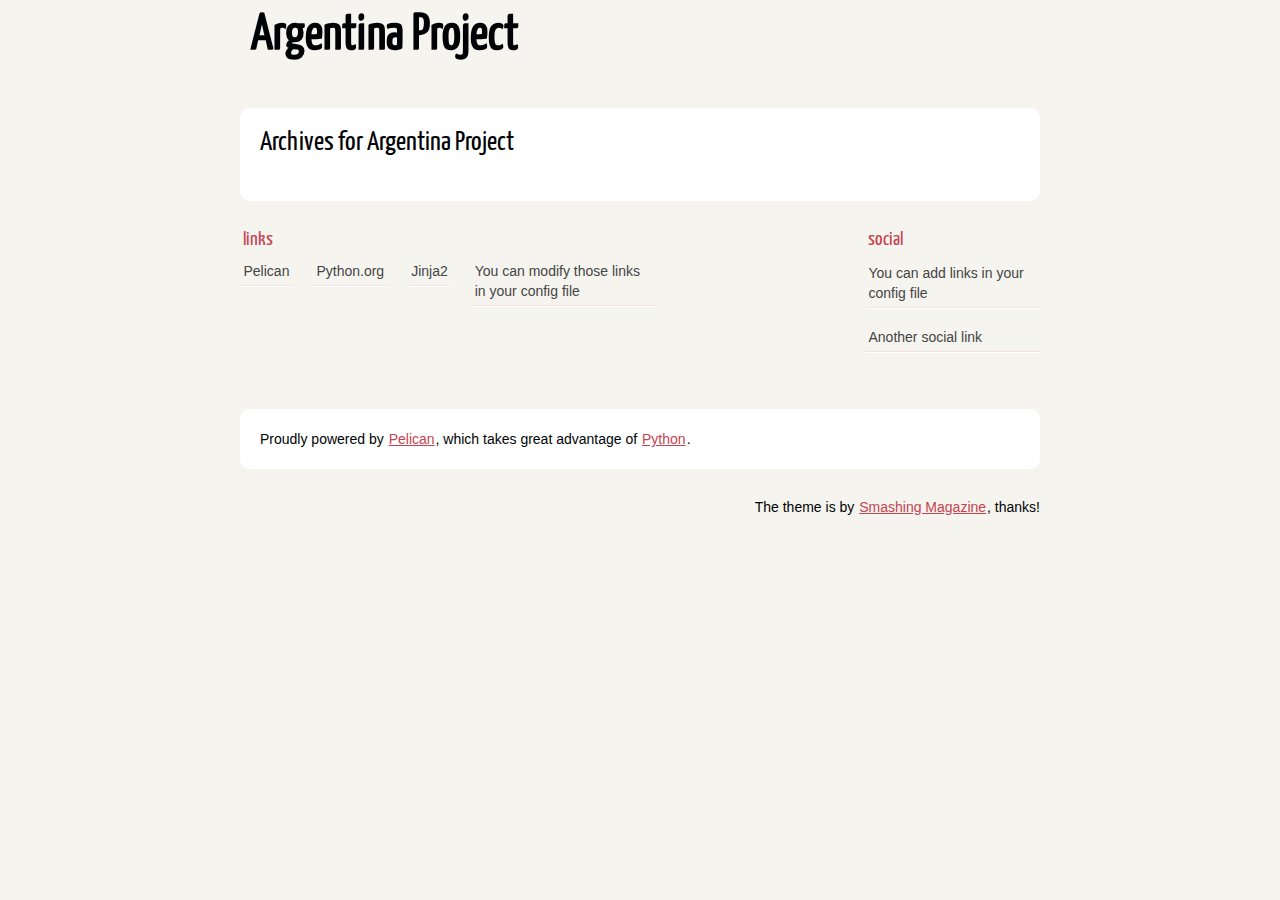
<file: archives.html>
<!DOCTYPE html>
<html lang="en">
        <head>
                        <meta charset="utf-8" />
                        <meta name="viewport" content="width=device-width, initial-scale=1.0" />
                        <meta name="generator" content="Pelican" />
                        <title>Argentina Project</title>
                        <link rel="stylesheet" href="/theme/css/main.css" />
        </head>

        <body id="index" class="home">
                <header id="banner" class="body">
                        <h1><a href="/">Argentina Project</a></h1>
                        <nav><ul>
                        </ul></nav>
                </header><!-- /#banner -->
    <section id="content" class="body">
        <h1>Archives for Argentina Project</h1>

        <dl>
        </dl>
    </section>
                <section id="extras" class="body">
                                <div class="blogroll">
                                        <h2>links</h2>
                                        <ul>
                                                        <li><a href="https://getpelican.com/">Pelican</a></li>
                                                        <li><a href="https://www.python.org/">Python.org</a></li>
                                                        <li><a href="https://palletsprojects.com/p/jinja/">Jinja2</a></li>
                                                        <li><a href="#">You can modify those links in your config file</a></li>
                                        </ul>
                                </div><!-- /.blogroll -->
                                <div class="social">
                                        <h2>social</h2>
                                        <ul>

                                                        <li><a href="#">You can add links in your config file</a></li>
                                                        <li><a href="#">Another social link</a></li>
                                        </ul>
                                </div><!-- /.social -->
                </section><!-- /#extras -->

                <footer id="contentinfo" class="body">
                        <address id="about" class="vcard body">
                                Proudly powered by <a rel="nofollow" href="https://getpelican.com/">Pelican</a>, which takes great advantage of <a rel="nofollow" href="https://www.python.org/">Python</a>.
                        </address><!-- /#about -->

                        <p>The theme is by <a rel="nofollow" href="https://www.smashingmagazine.com/2009/08/designing-a-html-5-layout-from-scratch/">Smashing Magazine</a>, thanks!</p>
                </footer><!-- /#contentinfo -->

        </body>
</html>
</file>
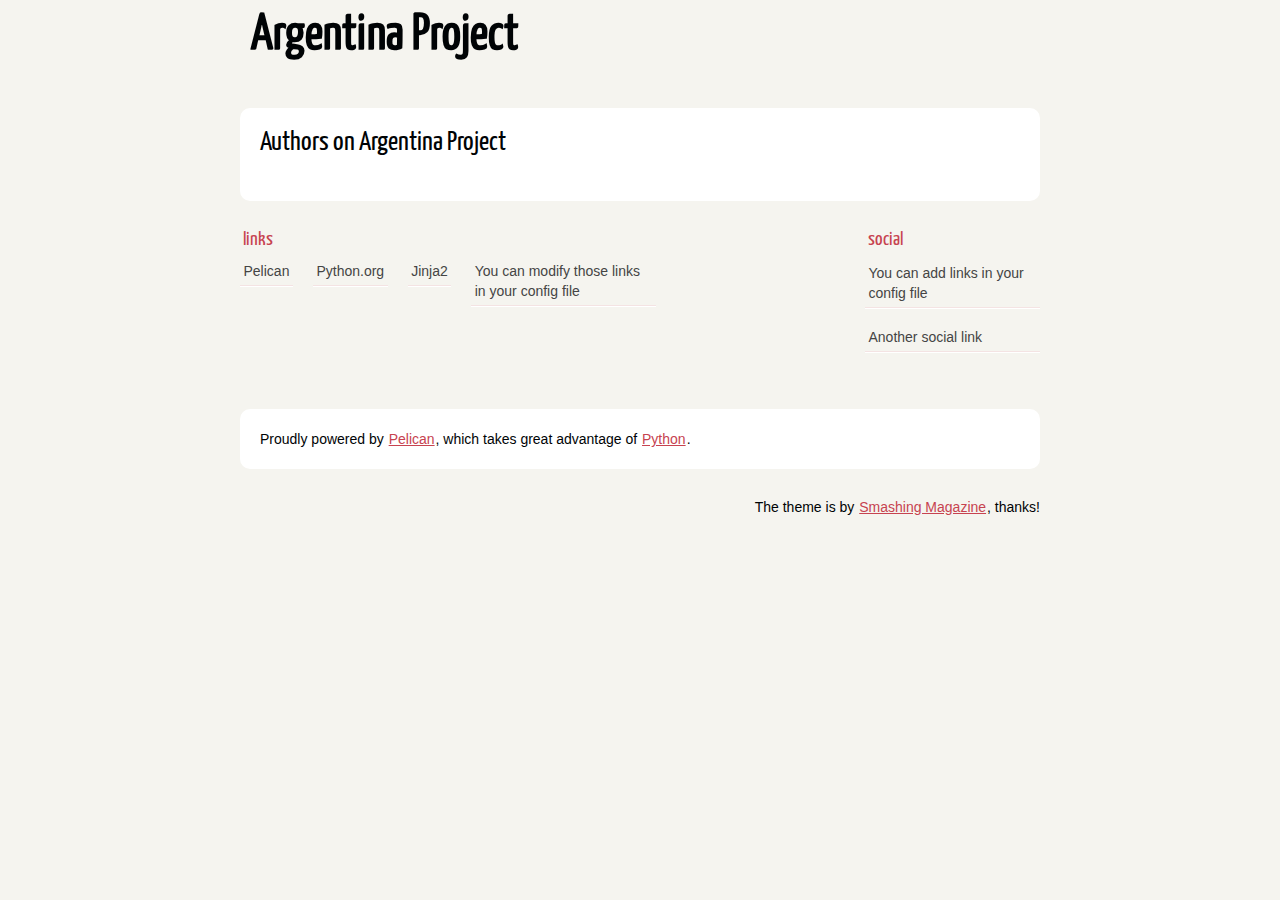
<file: authors.html>
<!DOCTYPE html>
<html lang="en">
        <head>
                        <meta charset="utf-8" />
                        <meta name="viewport" content="width=device-width, initial-scale=1.0" />
                        <meta name="generator" content="Pelican" />
                        <title>Argentina Project - Authors</title>
                        <link rel="stylesheet" href="/theme/css/main.css" />
        </head>

        <body id="index" class="home">
                <header id="banner" class="body">
                        <h1><a href="/">Argentina Project</a></h1>
                        <nav><ul>
                        </ul></nav>
                </header><!-- /#banner -->

    <section id="content" class="body">
        <h1>Authors on Argentina Project</h1>
        <ul>
        </ul>
    </section>

                <section id="extras" class="body">
                                <div class="blogroll">
                                        <h2>links</h2>
                                        <ul>
                                                        <li><a href="https://getpelican.com/">Pelican</a></li>
                                                        <li><a href="https://www.python.org/">Python.org</a></li>
                                                        <li><a href="https://palletsprojects.com/p/jinja/">Jinja2</a></li>
                                                        <li><a href="#">You can modify those links in your config file</a></li>
                                        </ul>
                                </div><!-- /.blogroll -->
                                <div class="social">
                                        <h2>social</h2>
                                        <ul>

                                                        <li><a href="#">You can add links in your config file</a></li>
                                                        <li><a href="#">Another social link</a></li>
                                        </ul>
                                </div><!-- /.social -->
                </section><!-- /#extras -->

                <footer id="contentinfo" class="body">
                        <address id="about" class="vcard body">
                                Proudly powered by <a rel="nofollow" href="https://getpelican.com/">Pelican</a>, which takes great advantage of <a rel="nofollow" href="https://www.python.org/">Python</a>.
                        </address><!-- /#about -->

                        <p>The theme is by <a rel="nofollow" href="https://www.smashingmagazine.com/2009/08/designing-a-html-5-layout-from-scratch/">Smashing Magazine</a>, thanks!</p>
                </footer><!-- /#contentinfo -->

        </body>
</html>
</file>
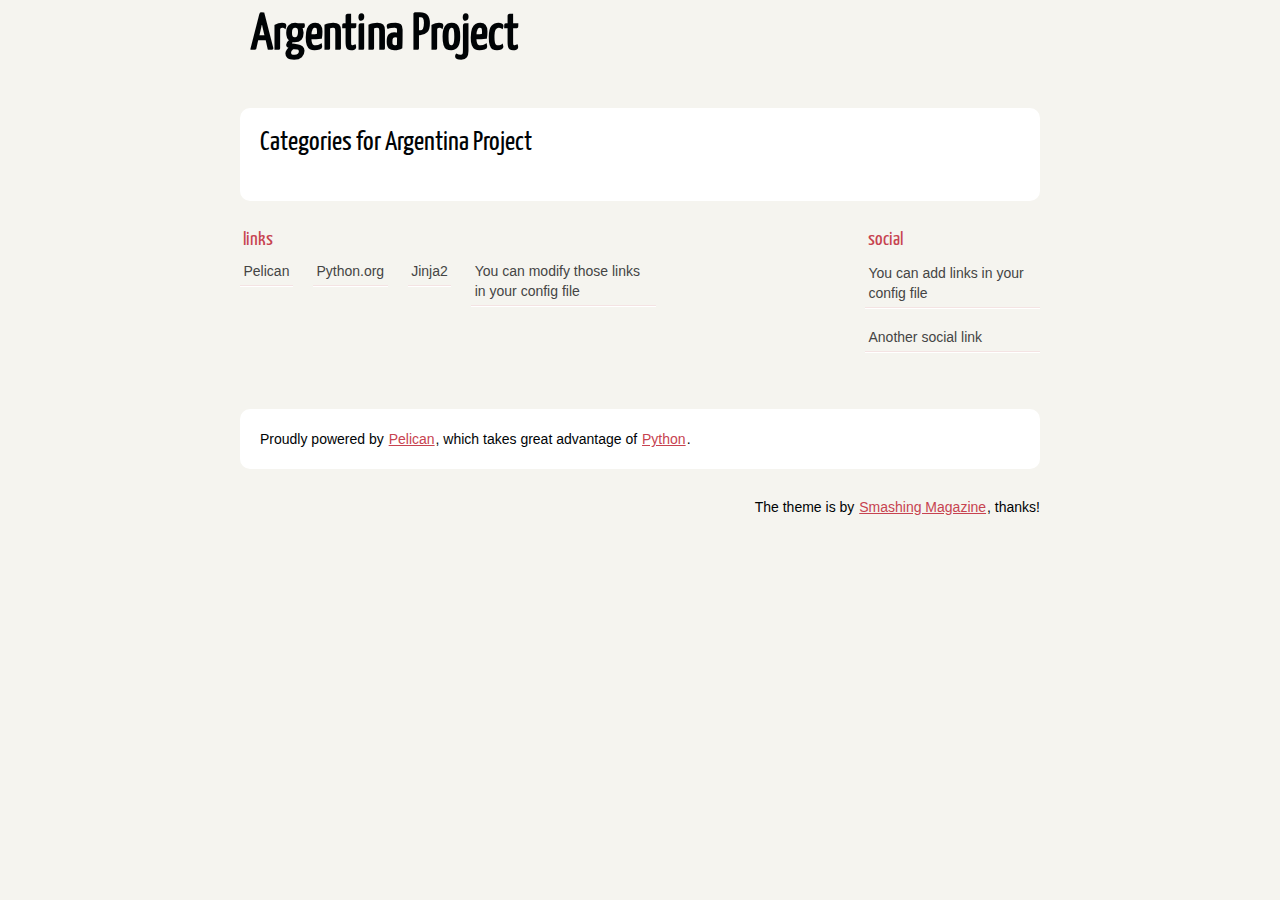
<file: categories.html>
<!DOCTYPE html>
<html lang="en">
        <head>
                        <meta charset="utf-8" />
                        <meta name="viewport" content="width=device-width, initial-scale=1.0" />
                        <meta name="generator" content="Pelican" />
                        <title>Argentina Project - Categories</title>
                        <link rel="stylesheet" href="/theme/css/main.css" />
        </head>

        <body id="index" class="home">
                <header id="banner" class="body">
                        <h1><a href="/">Argentina Project</a></h1>
                        <nav><ul>
                        </ul></nav>
                </header><!-- /#banner -->

    <section id="content" class="body">
        <h1>Categories for Argentina Project</h1>
        <ul>
        </ul>
    </section>

                <section id="extras" class="body">
                                <div class="blogroll">
                                        <h2>links</h2>
                                        <ul>
                                                        <li><a href="https://getpelican.com/">Pelican</a></li>
                                                        <li><a href="https://www.python.org/">Python.org</a></li>
                                                        <li><a href="https://palletsprojects.com/p/jinja/">Jinja2</a></li>
                                                        <li><a href="#">You can modify those links in your config file</a></li>
                                        </ul>
                                </div><!-- /.blogroll -->
                                <div class="social">
                                        <h2>social</h2>
                                        <ul>

                                                        <li><a href="#">You can add links in your config file</a></li>
                                                        <li><a href="#">Another social link</a></li>
                                        </ul>
                                </div><!-- /.social -->
                </section><!-- /#extras -->

                <footer id="contentinfo" class="body">
                        <address id="about" class="vcard body">
                                Proudly powered by <a rel="nofollow" href="https://getpelican.com/">Pelican</a>, which takes great advantage of <a rel="nofollow" href="https://www.python.org/">Python</a>.
                        </address><!-- /#about -->

                        <p>The theme is by <a rel="nofollow" href="https://www.smashingmagazine.com/2009/08/designing-a-html-5-layout-from-scratch/">Smashing Magazine</a>, thanks!</p>
                </footer><!-- /#contentinfo -->

        </body>
</html>
</file>
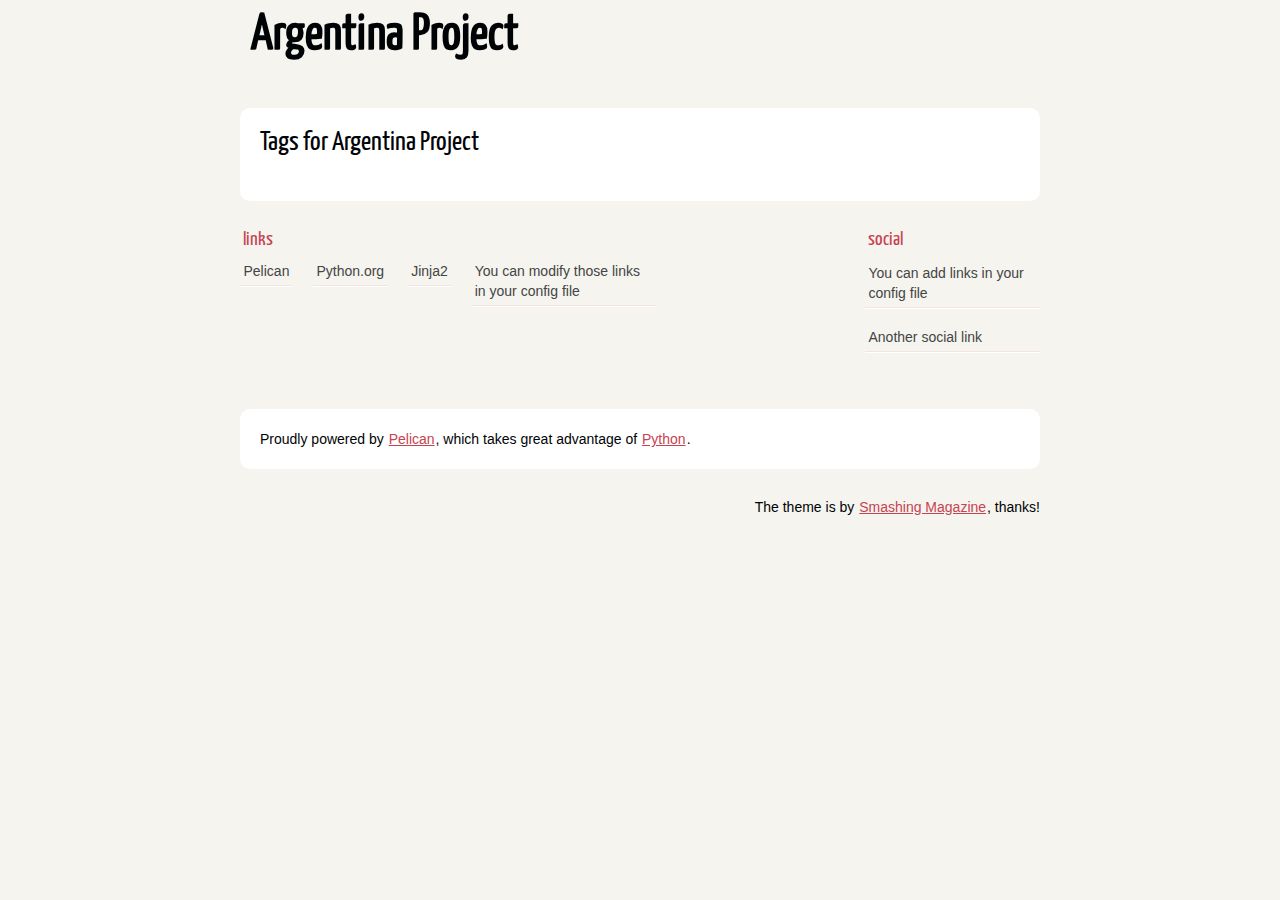
<file: tags.html>
<!DOCTYPE html>
<html lang="en">
        <head>
                        <meta charset="utf-8" />
                        <meta name="viewport" content="width=device-width, initial-scale=1.0" />
                        <meta name="generator" content="Pelican" />
                        <title>Argentina Project - Tags</title>
                        <link rel="stylesheet" href="/theme/css/main.css" />
        </head>

        <body id="index" class="home">
                <header id="banner" class="body">
                        <h1><a href="/">Argentina Project</a></h1>
                        <nav><ul>
                        </ul></nav>
                </header><!-- /#banner -->

    <section id="content" class="body">
        <h1>Tags for Argentina Project</h1>
        <ul>
        </ul>
    </section>

                <section id="extras" class="body">
                                <div class="blogroll">
                                        <h2>links</h2>
                                        <ul>
                                                        <li><a href="https://getpelican.com/">Pelican</a></li>
                                                        <li><a href="https://www.python.org/">Python.org</a></li>
                                                        <li><a href="https://palletsprojects.com/p/jinja/">Jinja2</a></li>
                                                        <li><a href="#">You can modify those links in your config file</a></li>
                                        </ul>
                                </div><!-- /.blogroll -->
                                <div class="social">
                                        <h2>social</h2>
                                        <ul>

                                                        <li><a href="#">You can add links in your config file</a></li>
                                                        <li><a href="#">Another social link</a></li>
                                        </ul>
                                </div><!-- /.social -->
                </section><!-- /#extras -->

                <footer id="contentinfo" class="body">
                        <address id="about" class="vcard body">
                                Proudly powered by <a rel="nofollow" href="https://getpelican.com/">Pelican</a>, which takes great advantage of <a rel="nofollow" href="https://www.python.org/">Python</a>.
                        </address><!-- /#about -->

                        <p>The theme is by <a rel="nofollow" href="https://www.smashingmagazine.com/2009/08/designing-a-html-5-layout-from-scratch/">Smashing Magazine</a>, thanks!</p>
                </footer><!-- /#contentinfo -->

        </body>
</html>
</file>
<file: theme/css/main.css>
/*
	Name: Smashing HTML5
	Date: July 2009
	Description: Sample layout for HTML5 and CSS3 goodness.
	Version: 1.0
	License: MIT <https://opensource.org/licenses/MIT>
	Licensed by: Smashing Media GmbH <https://www.smashingmagazine.com/>
	Original author: Enrique Ramírez <http://enrique-ramirez.com/>
*/

/* Imports */
@import url("reset.css");
@import url("pygment.css");
@import url("typogrify.css");
@import url("fonts.css");

/***** Global *****/
/* Body */
body {
    background: #F5F4EF;
    color: #000305;
    font-size: 87.5%; /* Base font size: 14px */
    font-family: 'Trebuchet MS', Trebuchet, 'Lucida Sans Unicode', 'Lucida Grande', 'Lucida Sans', Arial, sans-serif;
    line-height: 1.429;
    margin: 0;
    padding: 0;
    text-align: left;
}

/* Headings */
h1 {font-size: 2em }
h2 {font-size: 1.571em}	/* 22px */
h3 {font-size: 1.429em}	/* 20px */
h4 {font-size: 1.286em}	/* 18px */
h5 {font-size: 1.143em}	/* 16px */
h6 {font-size: 1em}		/* 14px */

h1, h2, h3, h4, h5, h6 {
    font-weight: 400;
    line-height: 1.1;
    margin-bottom: .8em;
    font-family: 'Yanone Kaffeesatz', arial, serif;
}

h3, h4, h5, h6 { margin-top: .8em; }

hr { border: 2px solid #EEEEEE; }

/* Anchors */
a {outline: 0;}
a img {border: 0px; text-decoration: none;}
a:link, a:visited {
    color: #C74350;
    padding: 0 1px;
    text-decoration: underline;
}
a:hover, a:active {
    background-color: #C74350;
    color: #fff;
    text-decoration: none;
    text-shadow: 1px 1px 1px #333;
}

h1 a:hover {
    background-color: inherit
}

/* Paragraphs */
div.line-block,
p { margin-top: 1em;
    margin-bottom: 1em;}

strong, b {font-weight: bold;}
em, i {font-style: italic;}

/* Lists */
ul {
    list-style: outside disc;
    margin: 0em 0 0 1.5em;
}

ol {
    list-style: outside decimal;
    margin: 0em 0 0 1.5em;
}

li { margin-top: 0.5em;
    margin-bottom: 1em; }

.post-info {
    float:right;
    margin:10px;
    padding:5px;
}

.post-info p{
    margin-top: 1px;
    margin-bottom: 1px;
}

.readmore { float: right }

dl {margin: 0 0 1.5em 0;}
dt {font-weight: bold;}
dd {margin-left: 1.5em;}

pre{background-color:  rgb(238, 238, 238); padding: 10px; margin: 10px; overflow: auto;}

/* Quotes */
blockquote {
    margin: 20px;
    font-style: italic;
}
cite {}

q {}

div.note {
    float: right;
    margin: 5px;
    font-size: 85%;
    max-width: 300px;
}

/* Tables */
table {margin: .5em auto 1.5em auto; width: 98%;}

	/* Thead */
thead th {padding: .5em .4em; text-align: left;}
thead td {}

	/* Tbody */
tbody td {padding: .5em .4em;}
tbody th {}

tbody .alt td {}
tbody .alt th {}

	/* Tfoot */
tfoot th {}
tfoot td {}

/* HTML5 tags */
header, section, footer,
aside, nav, article, figure {
    display: block;
}

/***** Layout *****/
.body {clear: both; margin: 0 auto; max-width: 800px;}
img { max-width: 100%; }
img.right, figure.right, div.figure.align-right {
    float: right;
    margin: 0 0 2em 2em;
}
img.left, figure.left, div.figure.align-left {
    float: left;
    margin: 0 2em 2em 0;
}

/* .rst support */
div.figure img, figure img {  /* to fill figure exactly */
    max-width: 100%;
}
div.figure p.caption, figure p.caption { /* margin provided by figure */
    margin-top: 0;
    margin-bottom: 0;
}

/*
	Header
*****************/
#banner {
    margin: 0 auto;
    padding: 0.8em 0 0 0;
}

	/* Banner */
#banner h1 {
    font-size: 3.571em;
    line-height: 1.0;
    margin-bottom: .3em;
}

#banner h1 a:link, #banner h1 a:visited {
    color: #000305;
    display: block;
    font-weight: bold;
    margin: 0 0 0 .2em;
    text-decoration: none;
}
#banner h1 a:hover, #banner h1 a:active {
    background: none;
    color: #C74350;
    text-shadow: none;
}

#banner h1 strong {font-size: 0.36em; font-weight: normal;}

	/* Main Nav */
#banner nav {
    background: #000305;
    font-size: 1.143em;
    overflow: auto;
    line-height: 30px;
    margin: 0 auto 2em auto;
    padding: 0;
    text-align: center;
    max-width: 800px;

    border-radius: 5px;
    -moz-border-radius: 5px;
    -webkit-border-radius: 5px;
}

#banner nav ul {list-style: none; margin: 0 auto; max-width: 800px;}
#banner nav li {float: left; display: inline; margin: 0;}

#banner nav a:link, #banner nav a:visited {
    color: #fff;
    display: inline-block;
    height: 30px;
    padding: 5px 1.5em;
    text-decoration: none;
}
#banner nav a:hover, #banner nav a:active,
#banner nav .active a:link, #banner nav .active a:visited {
    background: #C74451;
    color: #fff;
    text-shadow: none !important;
}

#banner nav li:first-child a {
    border-top-left-radius: 5px;
    -moz-border-radius-topleft: 5px;
    -webkit-border-top-left-radius: 5px;

    border-bottom-left-radius: 5px;
    -moz-border-radius-bottomleft: 5px;
    -webkit-border-bottom-left-radius: 5px;
}

/*
	Featured
*****************/
#featured {
    background: #fff;
    margin-bottom: 2em;
    overflow: hidden;
    padding: 20px;
    max-width: 760px;

    border-radius: 10px;
    -moz-border-radius: 10px;
    -webkit-border-radius: 10px;
}

#featured figure {
    border: 2px solid #eee;
    float: right;
    margin: 0.786em 2em 0 5em;
    max-width: 248px;
}
#featured figure img {display: block; float: right;}

#featured h2 {color: #C74451; font-size: 1.714em; margin-bottom: 0.333em;}
#featured h3 {font-size: 1.429em; margin-bottom: .5em;}

#featured h3 a:link, #featured h3 a:visited {color: #000305; text-decoration: none;}
#featured h3 a:hover, #featured h3 a:active {color: #fff;}

/*
	Body
*****************/
#content {
    background: #fff;
    margin-bottom: 2em;
    overflow: hidden;
    padding: 20px 20px;
    max-width: 760px;

    border-radius: 10px;
    -moz-border-radius: 10px;
    -webkit-border-radius: 10px;
}

/*
	Extras
*****************/
#extras {margin: 0 auto 3em auto; overflow: hidden;}

#extras ul {list-style: none; margin: 0;}
#extras li {border-bottom: 1px solid #fff;}
#extras h2 {
    color: #C74350;
    font-size: 1.429em;
    margin-bottom: .25em;
    padding: 0 3px;
}

#extras a:link, #extras a:visited {
    color: #444;
    display: block;
    border-bottom: 1px solid #F4E3E3;
    text-decoration: none;
    padding: .3em .25em;
}

#extras a:hover, #extras a:active {color: #fff;}

	/* Blogroll */
#extras .blogroll {
    float: left;
    max-width: 615px;
}

#extras .blogroll li {float: left; margin: 0 20px 0 0; max-width: 185px;}

	/* Social */
#extras .social {
    float: right;
    max-width: 175px;
}

/*
	About
*****************/
#about {
    background: #fff;
    font-style: normal;
    margin-bottom: 2em;
    overflow: hidden;
    padding: 20px;
    text-align: left;
    max-width: 760px;

    border-radius: 10px;
    -moz-border-radius: 10px;
    -webkit-border-radius: 10px;
}

#about .primary {float: left; max-width: 165px;}
#about .primary strong {color: #C64350; display: block; font-size: 1.286em;}
#about .photo {float: left; margin: 5px 20px;}

#about .url:link, #about .url:visited {text-decoration: none;}

#about .bio {float: right; max-width: 500px;}

/*
	Footer
*****************/
#contentinfo {padding-bottom: 2em; text-align: right;}

/***** Sections *****/
/* Blog */
.hentry {
    display: block;
    clear: both;
    border-top: 1px solid #eee;
    padding: 1.5em 0;
}
li:first-child .hentry, #content > .hentry {border: 0; margin: 0;}
#content > .hentry {padding: 1em 0;}
.hentry img{display : none ;}
.entry-title {font-size: 3em; margin-bottom: 10px; margin-top: 0;}
.entry-title a:link, .entry-title a:visited {text-decoration: none; color: #333;}
.entry-title a:visited {background-color: #fff;}

.hentry .post-info * {font-style: normal;}

	/* Content */
.hentry footer {margin-bottom: 2em;}
.hentry footer address {display: inline;}
#posts-list footer address {display: block;}

	/* Blog Index */
#posts-list {list-style: none; margin: 0;}
#posts-list .hentry {padding-left: 10px; position: relative;}

#posts-list footer {
    left: 10px;
    position: relative;
    float: left;
    top: 0.5em;
    max-width: 190px;
}

	/* About the Author */
#about-author {
    background: #f9f9f9;
    clear: both;
    font-style: normal;
    margin: 2em 0;
    padding: 10px 20px 15px 20px;

    border-radius: 5px;
    -moz-border-radius: 5px;
    -webkit-border-radius: 5px;
}

#about-author strong {
    color: #C64350;
    clear: both;
    display: block;
    font-size: 1.429em;
}

#about-author .photo {border: 1px solid #ddd; float: left; margin: 5px 1em 0 0;}

	/* Comments */
#comments-list {list-style: none; margin: 0 1em;}
#comments-list blockquote {
    background: #f8f8f8;
    clear: both;
    font-style: normal;
    margin: 0;
    padding: 15px 20px;

    border-radius: 5px;
    -moz-border-radius: 5px;
    -webkit-border-radius: 5px;
}
#comments-list footer {color: #888; padding: .5em 1em 0 0; text-align: right;}

#comments-list li:nth-child(2n) blockquote {background: #F5f5f5;}

	/* Add a Comment */
#add-comment label {clear: left; float: left; text-align: left; max-width: 150px;}
#add-comment input[type='text'],
#add-comment input[type='email'],
#add-comment input[type='url'] {float: left; max-width: 200px;}

#add-comment textarea {float: left; height: 150px; max-width: 495px;}

#add-comment p.req {clear: both; margin: 0 .5em 1em 0; text-align: right;}

#add-comment input[type='submit'] {float: right; margin: 0 .5em;}
#add-comment * {margin-bottom: .5em;}
</file>
